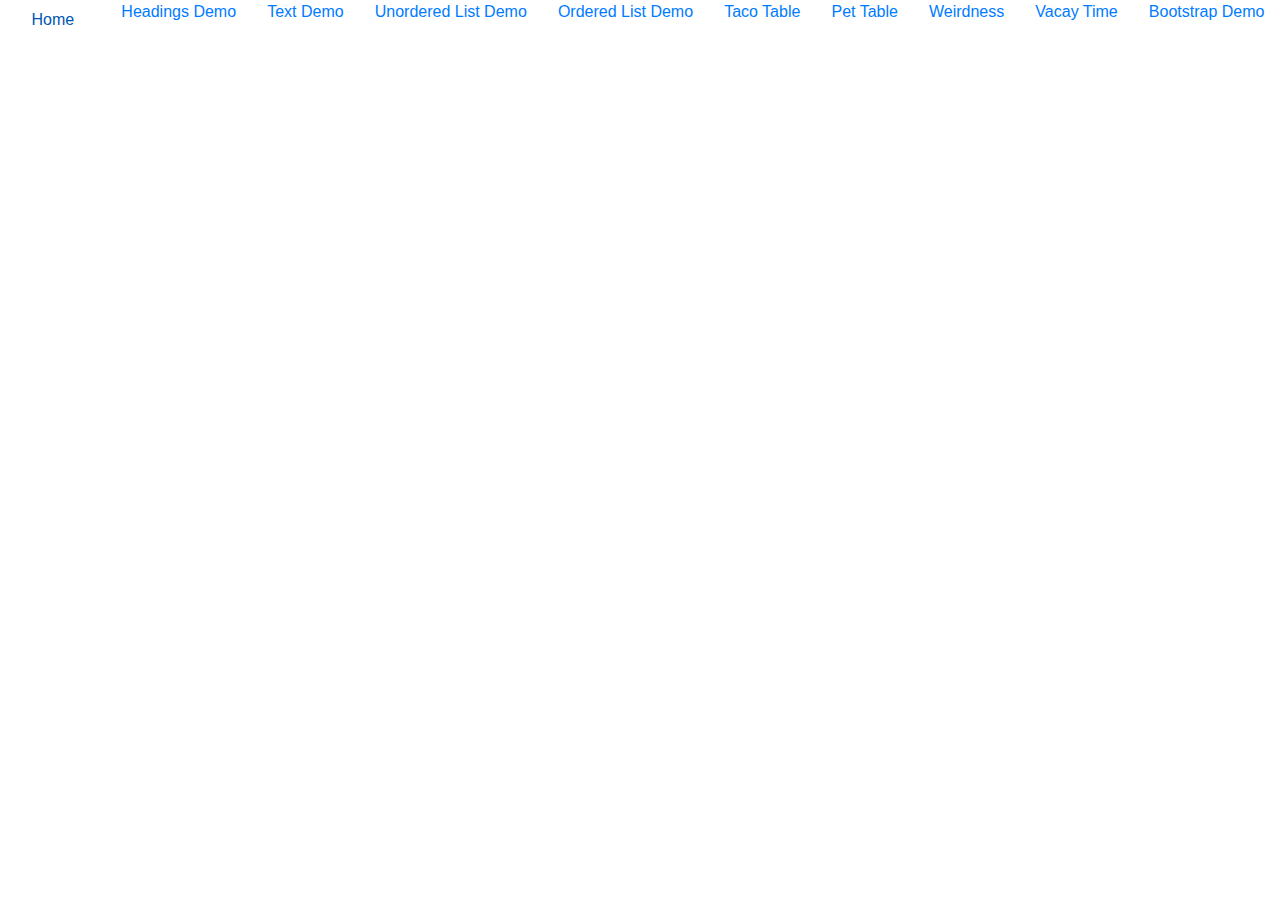
<file: index.html>
<html>
  <head>
    <title>
      My Home Page
    </title>
    <link rel="stylesheet"         
    href="https://stackpath.bootstrapcdn.com/bootstrap/4.3.1/css/bootstrap.min.css"         
    integrity="sha384-ggOyR0iXCbMQv3Xipma34MD+dH/1fQ784/j6cY/iJTQUOhcWr7x9JvoRxT2MZw1T" 
    crossorigin="anonymous">
  </head>
  
  <body>
    
    <ul class="nav nav-pill nav-fill">

      <li class="nav-item"><a class="nav-link active" aria-current="page" href="index.html">Home</a></li>
      <li class="nav-item"><a href="Headings.html">Headings Demo</a></li>
      <li class="nav-item"><a href="textdemo.html">Text Demo</a></li>
      <li class="nav-item"><a href="unorderedlist.html">Unordered List Demo</a></li>
      <li class="nav-item"><a href="orderlist.html">Ordered List Demo</a></li>
      <li class="nav-item"><a href="table.html">Taco Table</a></li>
      <li class="nav-item"><a href="tabletwo.html">Pet Table</a></li>
      <li class="nav-item"><a href="CSS.html">Weirdness</a></li>
      <li class="nav-item"><a href="travel.html">Vacay Time</a></li></li>
      <li class="nav-item"><a href="bootstrap.html">Bootstrap Demo</a></li></li>

    </ul>


    <script src="https://code.jquery.com/jquery-3.3.1.slim.min.js" 
    integrity="sha384-q8i/X+965DzO0rT7abK41JStQIAqVgRVzpbzo5smXKp4YfRvH+8abtTE1Pi6jizo" 
    crossorigin="anonymous"></script>        
    <script src="https://cdnjs.cloudflare.com/ajax/libs/popper.js/1.14.7/umd/popper.min.js" 
    integrity="sha384-UO2eT0CpHqdSJQ6hJty5KVphtPhzWj9WO1clHTMGa3JDZwrnQq4sF86dIHNDz0W1" 
    crossorigin="anonymous"></script>        
    <script src="https://stackpath.bootstrapcdn.com/bootstrap/4.3.1/js/bootstrap.min.js" 
    integrity="sha384-JjSmVgyd0p3pXB1rRibZUAYoIIy6OrQ6VrjIEaFf/nJGzIxFDsf4x0xIM+B07jRM" 
    crossorigin="anonymous"></script>
  </body>
</html>
</file>
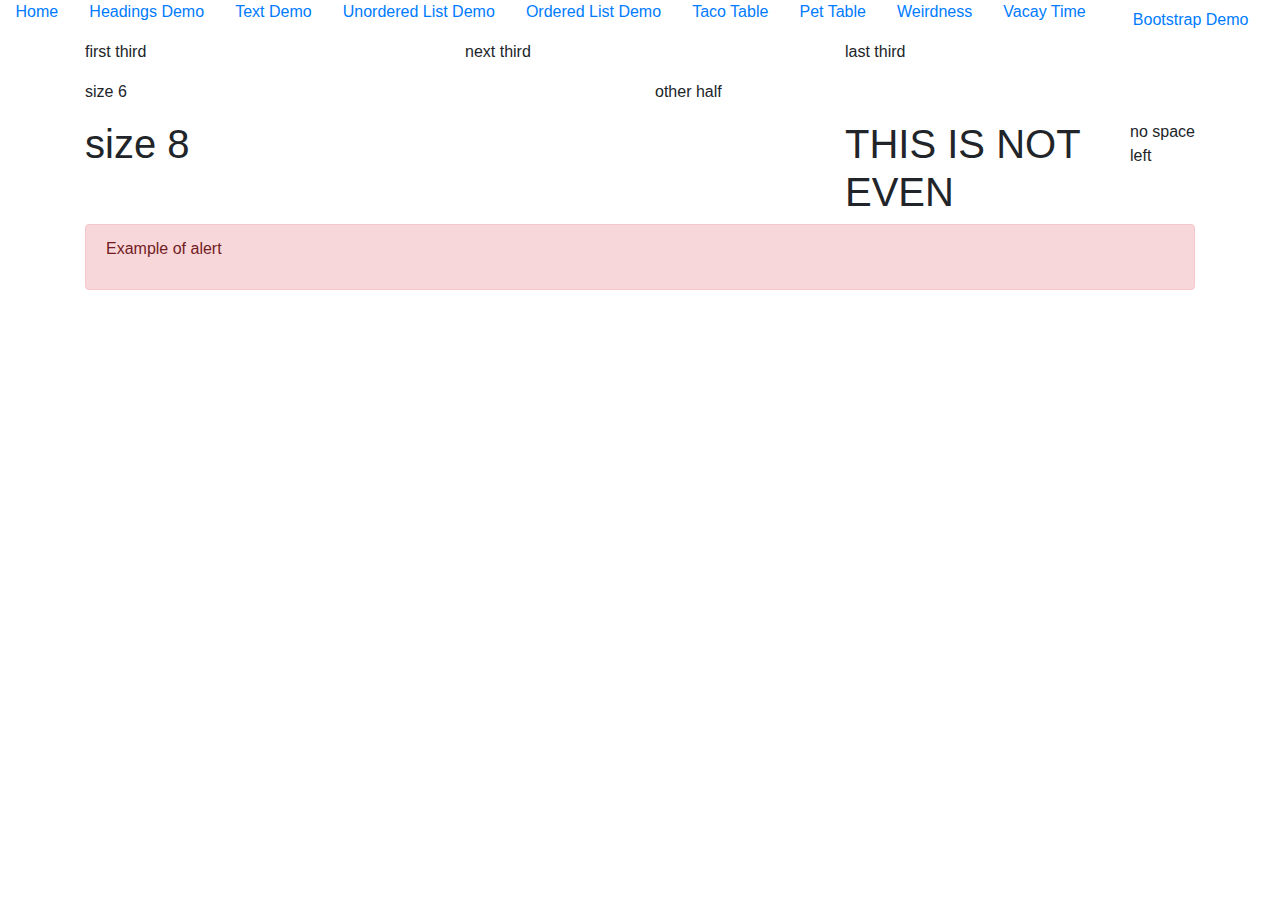
<file: bootstrap.html>
<html>
  <head>
    <title>
      Bootstrap Demo
    </title>
      
    <link rel="stylesheet"         
    href="https://stackpath.bootstrapcdn.com/bootstrap/4.3.1/css/bootstrap.min.css"         
    integrity="sha384-ggOyR0iXCbMQv3Xipma34MD+dH/1fQ784/j6cY/iJTQUOhcWr7x9JvoRxT2MZw1T" 
    crossorigin="anonymous">
    </head>
  <body>
    
      <ul class="nav nav-pill nav-fill">

        <li class="nav-item"><a href="index.html">Home</a></li>
        <li class="nav-item"><a href="Headings.html">Headings Demo</a></li>
        <li class="nav-item"><a href="textdemo.html">Text Demo</a></li>
        <li class="nav-item"><a href="unorderedlist.html">Unordered List Demo</a></li>
        <li class="nav-item"><a href="orderlist.html">Ordered List Demo</a></li>
        <li class="nav-item"><a href="table.html">Taco Table</a></li>
        <li class="nav-item"><a href="tabletwo.html">Pet Table</a></li>
        <li class="nav-item"><a href="CSS.html">Weirdness</a></li>
        <li class="nav-item"><a href="travel.html">Vacay Time</a></li></li>
        <li class="nav-item"><a class="nav-link active" aria-current="page" href="bootstrap.html">Bootstrap Demo</a></li></li>

      </ul>
    

    <div class="container">

        <div class="row">
            <!---Max 12 columns for use-->
            <div class="col-md-4">
                <!--4 takes up 1/3-->
                <p>first third</p>
            </div>
            <div class="col-md-4">
                <p>next third</p>
            </div>
            <div class="col-md-4">
                <p>last third</p>
            </div>
        </div>


        <div class="row">
            <!---Max 12 columns for use-->
            <div class="col-md-6">
                <!--6 takes up 1/2-->
                <p>size 6</p>
            </div>
            <div class="col-md-6">
                <p>other half</p>
            </div>
        </div>

        <div class="row">
            <!---Max 12 columns for use-->

            <div class="col-md-8">
                <!--8 takes up 2/3-->
                <h1>size 8</h1>
            </div>
            <div class="col-md-3">
                <h1>THIS IS NOT EVEN</h1>
            </div>
            <div class="col-md-1">
                <p>no space left</p>
            </div>

        </div>
        
        <div class="row">
            <!---Max 12 columns for use-->

            <div class="col-md-12">
                <div class="alert alert-danger" role="alert">
                    <p>Example of alert</p>
                </div>
            </div>

        </div>   

    </div>
    <script src="https://code.jquery.com/jquery-3.3.1.slim.min.js" 
    integrity="sha384-q8i/X+965DzO0rT7abK41JStQIAqVgRVzpbzo5smXKp4YfRvH+8abtTE1Pi6jizo" 
    crossorigin="anonymous"></script>        
    <script src="https://cdnjs.cloudflare.com/ajax/libs/popper.js/1.14.7/umd/popper.min.js" 
    integrity="sha384-UO2eT0CpHqdSJQ6hJty5KVphtPhzWj9WO1clHTMGa3JDZwrnQq4sF86dIHNDz0W1" 
    crossorigin="anonymous"></script>        
    <script src="https://stackpath.bootstrapcdn.com/bootstrap/4.3.1/js/bootstrap.min.js" 
    integrity="sha384-JjSmVgyd0p3pXB1rRibZUAYoIIy6OrQ6VrjIEaFf/nJGzIxFDsf4x0xIM+B07jRM" 
    crossorigin="anonymous"></script>

    </body>
</html>
</file>
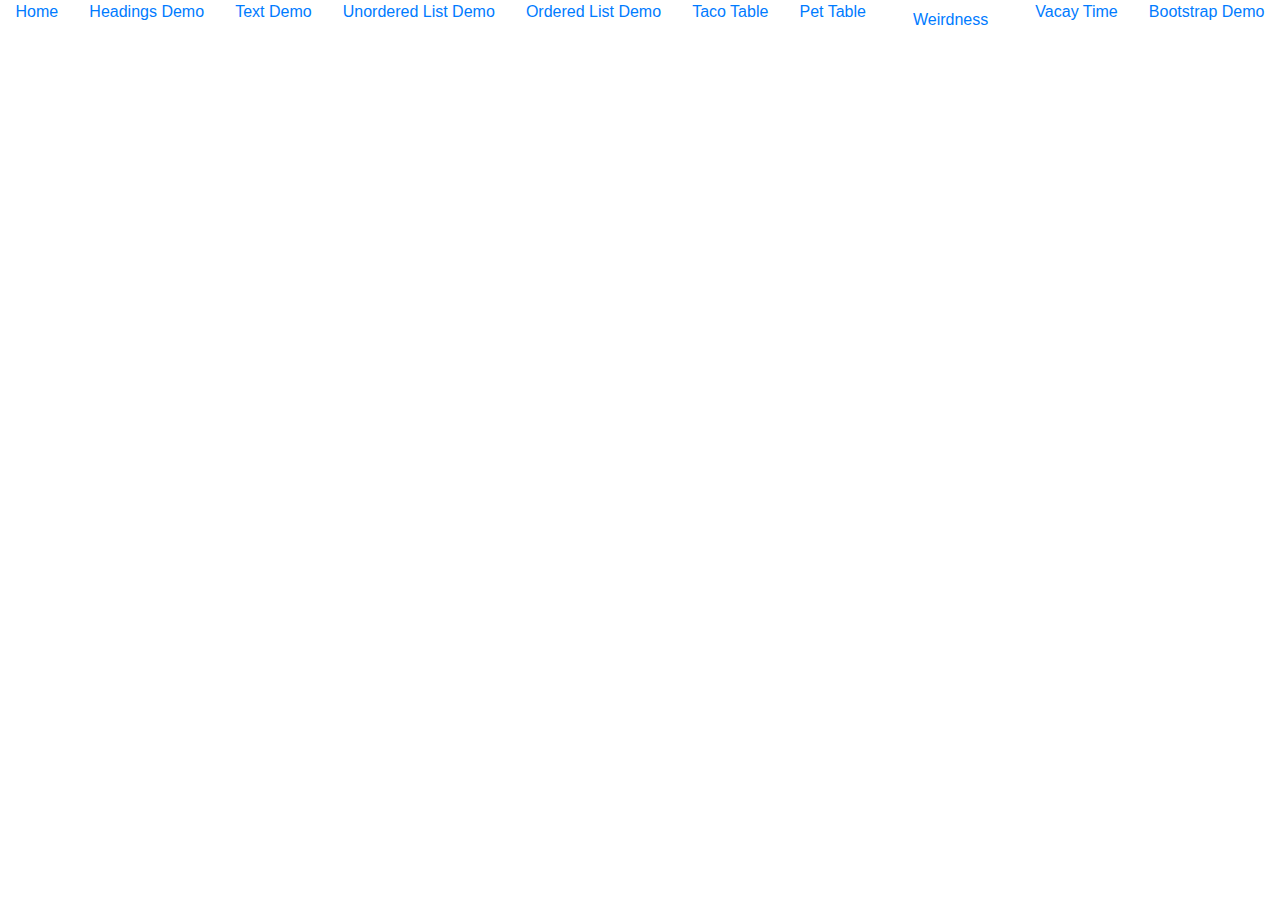
<file: colors.html>
<html>
  <head>
    <title>
      weirdness
    </title>
    <link rel="stylesheet"         
    href="https://stackpath.bootstrapcdn.com/bootstrap/4.3.1/css/bootstrap.min.css"         
    integrity="sha384-ggOyR0iXCbMQv3Xipma34MD+dH/1fQ784/j6cY/iJTQUOhcWr7x9JvoRxT2MZw1T" 
    crossorigin="anonymous">
  </head>
  
  <body>
    
    <ul class="nav nav-pill nav-fill">

      <li class="nav-item"><a href="index.html">Home</a></li>
      <li class="nav-item"><a href="Headings.html">Headings Demo</a></li>
      <li class="nav-item"><a href="textdemo.html">Text Demo</a></li>
      <li class="nav-item"><a href="unorderedlist.html">Unordered List Demo</a></li>
      <li class="nav-item"><a href="orderlist.html">Ordered List Demo</a></li>
      <li class="nav-item"><a href="table.html">Taco Table</a></li>
      <li class="nav-item"><a href="tabletwo.html">Pet Table</a></li>
      <li class="nav-item"><a class="nav-link active" aria-current="page" href="CSS.html">Weirdness</a></li>
      <li class="nav-item"><a href="travel.html">Vacay Time</a></li></li>
      <li class="nav-item"><a href="bootstrap.html">Bootstrap Demo</a></li></li>

    </ul>

    <h1> </h1>
  
    <script src="https://code.jquery.com/jquery-3.3.1.slim.min.js" 
    integrity="sha384-q8i/X+965DzO0rT7abK41JStQIAqVgRVzpbzo5smXKp4YfRvH+8abtTE1Pi6jizo" 
    crossorigin="anonymous"></script>        
    <script src="https://cdnjs.cloudflare.com/ajax/libs/popper.js/1.14.7/umd/popper.min.js" 
    integrity="sha384-UO2eT0CpHqdSJQ6hJty5KVphtPhzWj9WO1clHTMGa3JDZwrnQq4sF86dIHNDz0W1" 
    crossorigin="anonymous"></script>        
    <script src="https://stackpath.bootstrapcdn.com/bootstrap/4.3.1/js/bootstrap.min.js" 
    integrity="sha384-JjSmVgyd0p3pXB1rRibZUAYoIIy6OrQ6VrjIEaFf/nJGzIxFDsf4x0xIM+B07jRM" 
    crossorigin="anonymous"></script>
  </body>
</html>
</file>
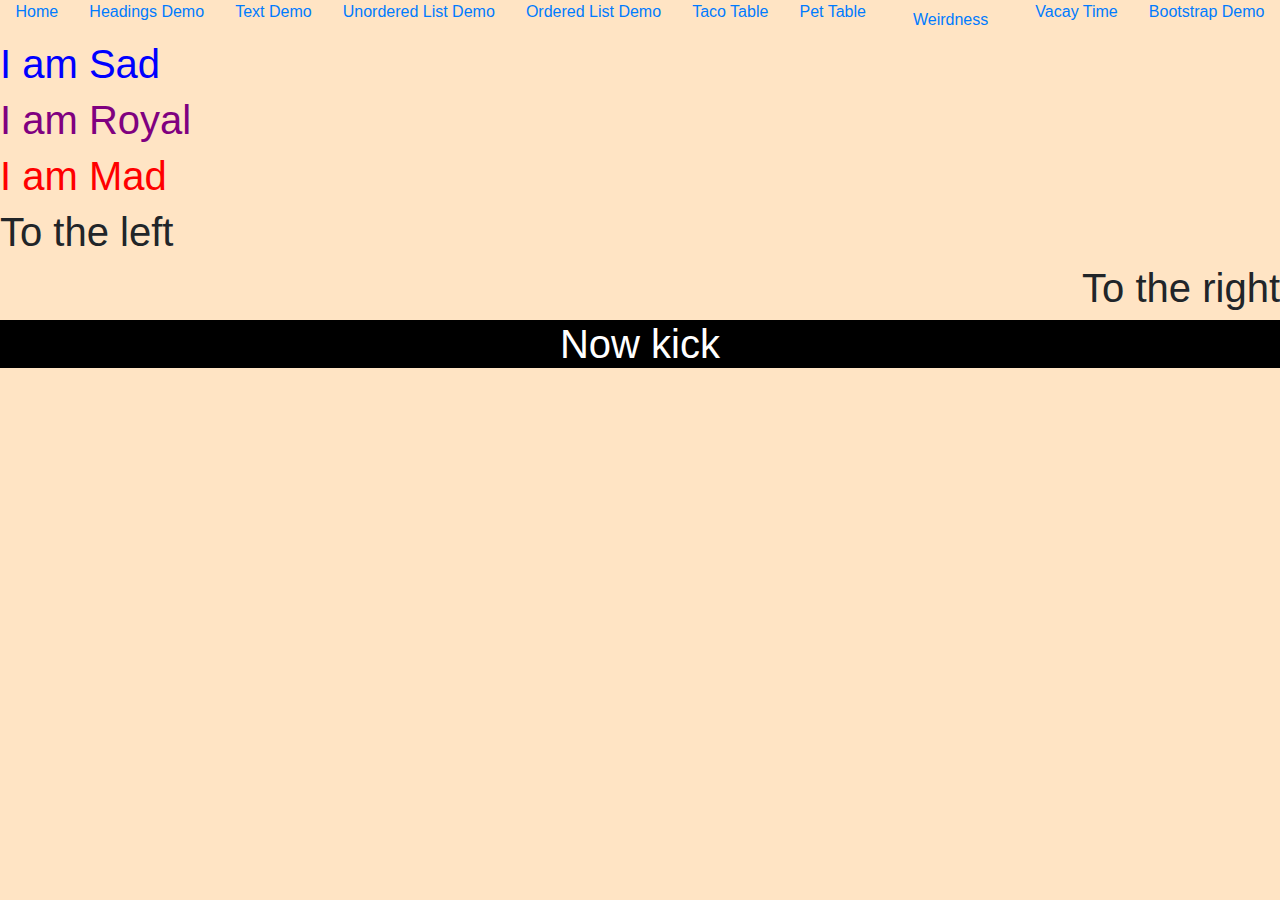
<file: CSS.html>
<html>
  <head>
    <title>
      CSS
    </title>
    <link rel="stylesheet"         
    href="https://stackpath.bootstrapcdn.com/bootstrap/4.3.1/css/bootstrap.min.css"         
    integrity="sha384-ggOyR0iXCbMQv3Xipma34MD+dH/1fQ784/j6cY/iJTQUOhcWr7x9JvoRxT2MZw1T" 
    crossorigin="anonymous">
    <link rel="stylesheet" type="text/css" href="style.css">

<!--    <style>
        h1{
            font-size: 40px;
        }
    </style>
--->
    </head>
 
  <body>
    
    <ul class="nav nav-pill nav-fill">

      <li class="nav-item"><a href="index.html">Home</a></li>
      <li class="nav-item"><a href="Headings.html">Headings Demo</a></li>
      <li class="nav-item"><a href="textdemo.html">Text Demo</a></li>
      <li class="nav-item"><a href="unorderedlist.html">Unordered List Demo</a></li>
      <li class="nav-item"><a href="orderlist.html">Ordered List Demo</a></li>
      <li class="nav-item"><a href="table.html">Taco Table</a></li>
      <li class="nav-item"><a href="tabletwo.html">Pet Table</a></li>
      <li class="nav-item"><a class="nav-link active" aria-current="page" href="CSS.html">Weirdness</a></li>
      <li class="nav-item"><a href="travel.html">Vacay Time</a></li></li>
      <li class="nav-item"><a href="bootstrap.html">Bootstrap Demo</a></li></li>

    </ul>

    <h1 class = "blue">I am Sad</h1>
    <h1 id = "purple">I am Royal</h1>
    <h1 class = "red">I am Mad</h1>
    <h1 class = "alignleft">To the left</h1>
    <h1 class = 'alignright'>To the right</h1>
    <h1 class = 'aligncenter black white'>Now kick</h1>
  
    <script src="https://code.jquery.com/jquery-3.3.1.slim.min.js" 
    integrity="sha384-q8i/X+965DzO0rT7abK41JStQIAqVgRVzpbzo5smXKp4YfRvH+8abtTE1Pi6jizo" 
    crossorigin="anonymous"></script>        
    <script src="https://cdnjs.cloudflare.com/ajax/libs/popper.js/1.14.7/umd/popper.min.js" 
    integrity="sha384-UO2eT0CpHqdSJQ6hJty5KVphtPhzWj9WO1clHTMGa3JDZwrnQq4sF86dIHNDz0W1" 
    crossorigin="anonymous"></script>        
    <script src="https://stackpath.bootstrapcdn.com/bootstrap/4.3.1/js/bootstrap.min.js" 
    integrity="sha384-JjSmVgyd0p3pXB1rRibZUAYoIIy6OrQ6VrjIEaFf/nJGzIxFDsf4x0xIM+B07jRM" 
    crossorigin="anonymous"></script>  
  </body>
</html>
</file>
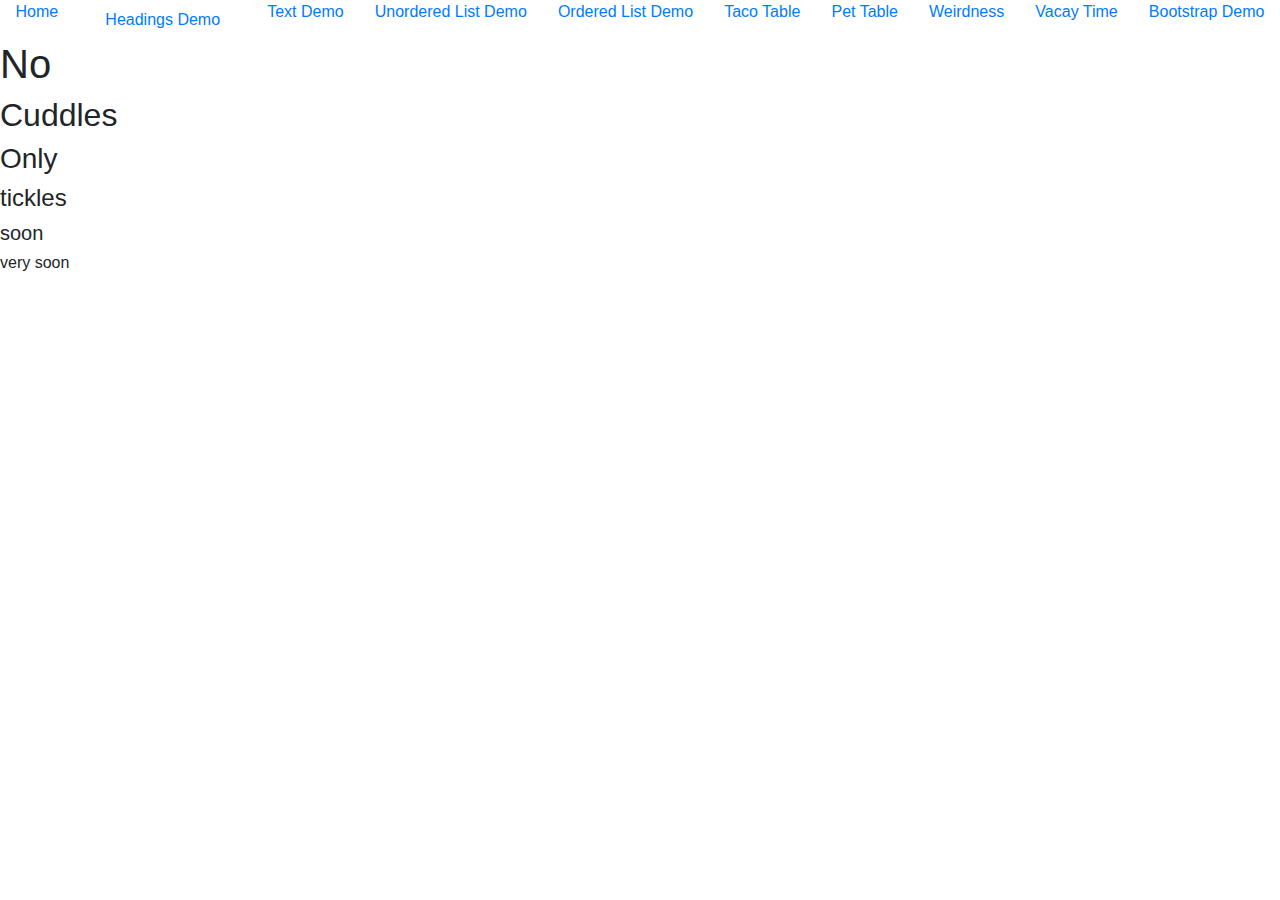
<file: Headings.html>
<!--
    sup
-->

<html>
<head>
    <title>
      Headings Demo
    </title>
    <link rel="stylesheet"         
    href="https://stackpath.bootstrapcdn.com/bootstrap/4.3.1/css/bootstrap.min.css"         
    integrity="sha384-ggOyR0iXCbMQv3Xipma34MD+dH/1fQ784/j6cY/iJTQUOhcWr7x9JvoRxT2MZw1T" 
    crossorigin="anonymous">
  </head>
  
  <body>
    
    <ul class="nav nav-pill nav-fill">

      <li class="nav-item"><a href="index.html">Home</a></li>
      <li class="nav-item"><a class="nav-link active" aria-current="page" href="Headings.html">Headings Demo</a></li>
      <li class="nav-item"><a href="textdemo.html">Text Demo</a></li>
      <li class="nav-item"><a href="unorderedlist.html">Unordered List Demo</a></li>
      <li class="nav-item"><a href="orderlist.html">Ordered List Demo</a></li>
      <li class="nav-item"><a href="table.html">Taco Table</a></li>
      <li class="nav-item"><a href="tabletwo.html">Pet Table</a></li>
      <li class="nav-item"><a href="CSS.html">Weirdness</a></li>
      <li class="nav-item"><a href="travel.html">Vacay Time</a></li></li>
      <li class="nav-item"><a href="bootstrap.html">Bootstrap Demo</a></li></li>

    </ul>
    
    <h1>No<h1>
    <h2>Cuddles<h2>
    <h3>Only<h3>
    <h4>tickles<h4>  
    <h5>soon<h5>
    <h6>very soon<h6>  
      <script src="https://code.jquery.com/jquery-3.3.1.slim.min.js" 
      integrity="sha384-q8i/X+965DzO0rT7abK41JStQIAqVgRVzpbzo5smXKp4YfRvH+8abtTE1Pi6jizo" 
      crossorigin="anonymous"></script>        
      <script src="https://cdnjs.cloudflare.com/ajax/libs/popper.js/1.14.7/umd/popper.min.js" 
      integrity="sha384-UO2eT0CpHqdSJQ6hJty5KVphtPhzWj9WO1clHTMGa3JDZwrnQq4sF86dIHNDz0W1" 
      crossorigin="anonymous"></script>        
      <script src="https://stackpath.bootstrapcdn.com/bootstrap/4.3.1/js/bootstrap.min.js" 
      integrity="sha384-JjSmVgyd0p3pXB1rRibZUAYoIIy6OrQ6VrjIEaFf/nJGzIxFDsf4x0xIM+B07jRM" 
      crossorigin="anonymous"></script>
    </body>
</html>
</file>
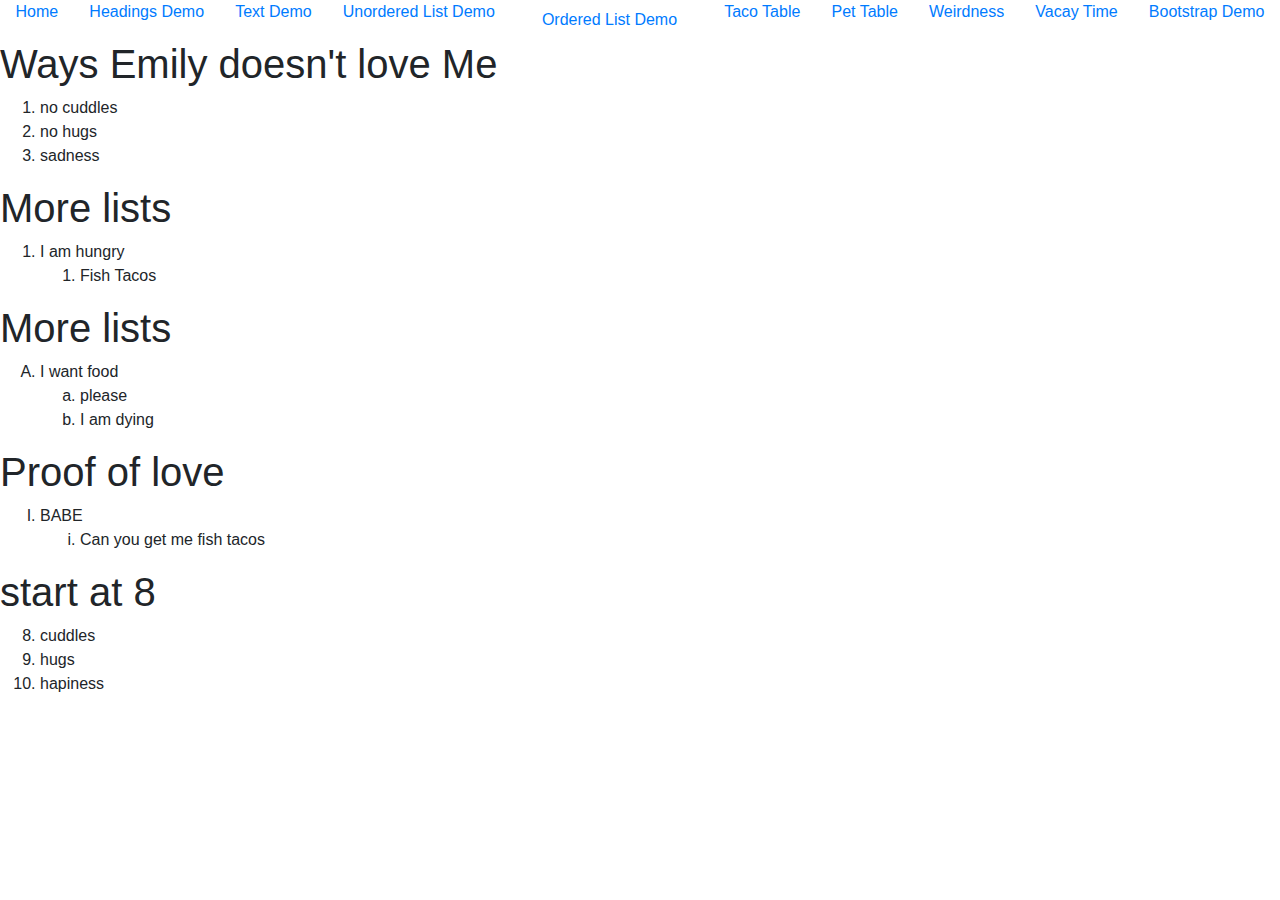
<file: orderlist.html>
<html>
  <head>
    <title>
      Order list
    </title>
    <link rel="stylesheet"         
    href="https://stackpath.bootstrapcdn.com/bootstrap/4.3.1/css/bootstrap.min.css"         
    integrity="sha384-ggOyR0iXCbMQv3Xipma34MD+dH/1fQ784/j6cY/iJTQUOhcWr7x9JvoRxT2MZw1T" 
    crossorigin="anonymous">
  </head>
  
  <body>
    
    <ul class="nav nav-pill nav-fill">

      <li class="nav-item"><a href="index.html">Home</a></li>
      <li class="nav-item"><a href="Headings.html">Headings Demo</a></li>
      <li class="nav-item"><a href="textdemo.html">Text Demo</a></li>
      <li class="nav-item"><a href="unorderedlist.html">Unordered List Demo</a></li>
      <li class="nav-item"><a class="nav-link active" aria-current="page" href="orderlist.html">Ordered List Demo</a></li>
      <li class="nav-item"><a href="table.html">Taco Table</a></li>
      <li class="nav-item"><a href="tabletwo.html">Pet Table</a></li>
      <li class="nav-item"><a href="CSS.html">Weirdness</a></li>
      <li class="nav-item"><a href="travel.html">Vacay Time</a></li></li>
      <li class="nav-item"><a href="bootstrap.html">Bootstrap Demo</a></li></li>

    </ul>
    
    <h1>Ways Emily doesn't love Me</h1>
    <ol>
        <li>no cuddles</li>
        <li>no hugs</li>
        <li>sadness</li>
    </ol>
    <h1>More lists</h1>
    <ol>
        <li>I am hungry</li>
            <ol>
                <li>Fish Tacos</li>
            </ol>
    </ol>
    <h1>More lists</h1>
    <ol type="A">
        <li>I want food</li>
            <ol type="a">
                <li>please</li>
                <li>I am dying</li>
            </ol>
    </ol>
    <h1>Proof of love</h1>
    <ol type="I">
        <li>BABE</li>
            <ol type="i">
                <li>Can you get me fish tacos</li>
            </ol>
    </ol>
    <h1>start at 8</h1>
    <ol type="1" start="8">
        <li>cuddles</li>
        <li>hugs</li>
        <li>hapiness</li>
    </ol>
    <script src="https://code.jquery.com/jquery-3.3.1.slim.min.js" 
    integrity="sha384-q8i/X+965DzO0rT7abK41JStQIAqVgRVzpbzo5smXKp4YfRvH+8abtTE1Pi6jizo" 
    crossorigin="anonymous"></script>        
    <script src="https://cdnjs.cloudflare.com/ajax/libs/popper.js/1.14.7/umd/popper.min.js" 
    integrity="sha384-UO2eT0CpHqdSJQ6hJty5KVphtPhzWj9WO1clHTMGa3JDZwrnQq4sF86dIHNDz0W1" 
    crossorigin="anonymous"></script>        
    <script src="https://stackpath.bootstrapcdn.com/bootstrap/4.3.1/js/bootstrap.min.js" 
    integrity="sha384-JjSmVgyd0p3pXB1rRibZUAYoIIy6OrQ6VrjIEaFf/nJGzIxFDsf4x0xIM+B07jRM" 
    crossorigin="anonymous"></script>
  </body>
</html>
</file>
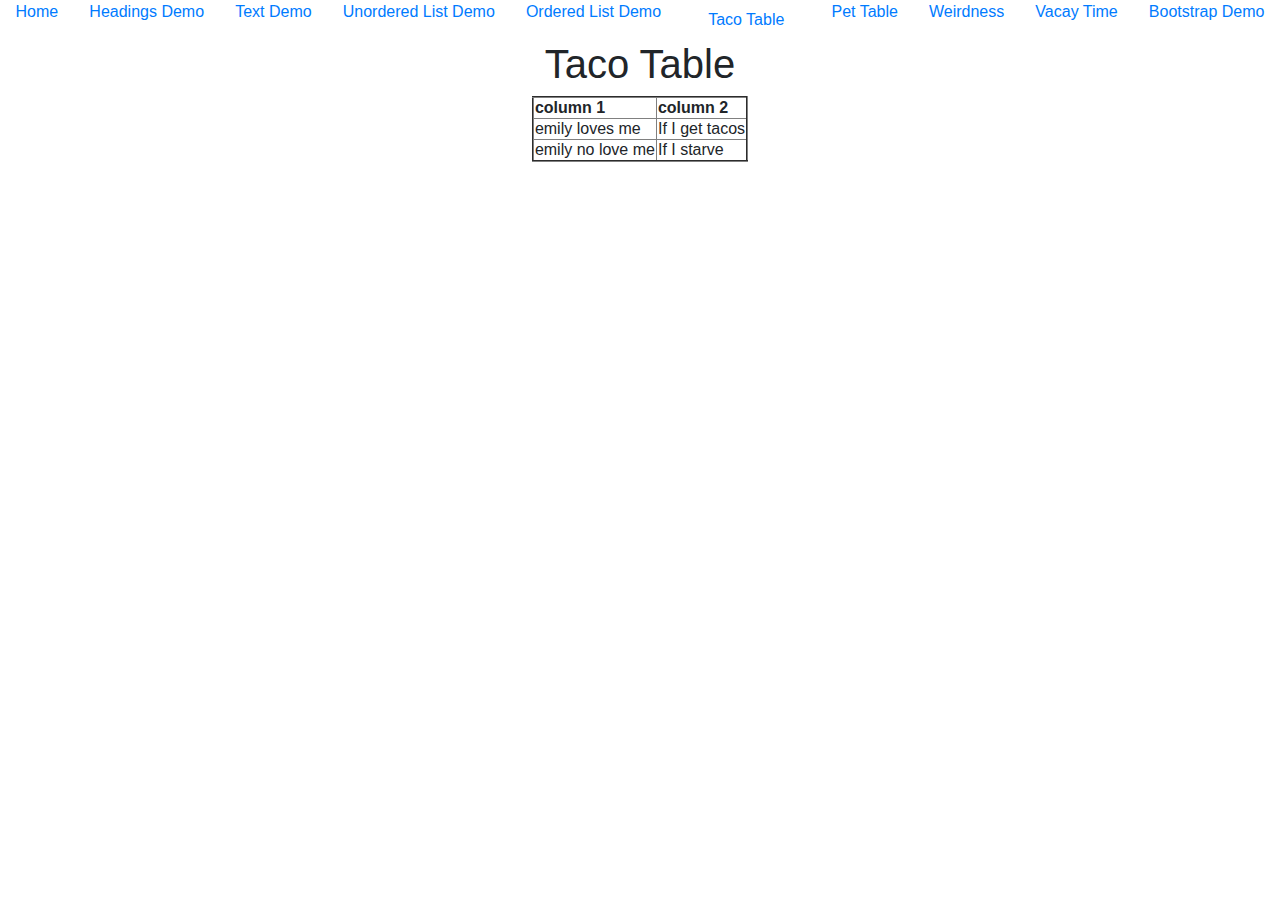
<file: table.html>
<html>
  <head>
    <title>
      Taco Table
    </title>
    <link rel="stylesheet"         
    href="https://stackpath.bootstrapcdn.com/bootstrap/4.3.1/css/bootstrap.min.css"         
    integrity="sha384-ggOyR0iXCbMQv3Xipma34MD+dH/1fQ784/j6cY/iJTQUOhcWr7x9JvoRxT2MZw1T" 
    crossorigin="anonymous">
  </head>
  
  <body>
    
    <ul class="nav nav-pill nav-fill">

      <li class="nav-item"><a href="index.html">Home</a></li>
      <li class="nav-item"><a href="Headings.html">Headings Demo</a></li>
      <li class="nav-item"><a href="textdemo.html">Text Demo</a></li>
      <li class="nav-item"><a href="unorderedlist.html">Unordered List Demo</a></li>
      <li class="nav-item"><a href="orderlist.html">Ordered List Demo</a></li>
      <li class="nav-item"><a class="nav-link active" aria-current="page" href="table.html">Taco Table</a></li>
      <li class="nav-item"><a href="tabletwo.html">Pet Table</a></li>
      <li class="nav-item"><a href="CSS.html">Weirdness</a></li>
      <li class="nav-item"><a href="travel.html">Vacay Time</a></li></li>
      <li class="nav-item"><a href="bootstrap.html">Bootstrap Demo</a></li></li>

    </ul>
    
    <center>
        <h1>Taco Table</h1>
        <table border="2">
            <tr>
                <th>column 1</th>
                <th>column 2</th>
            </tr>
            <tr>
                <td>emily loves me</td>
                <td>If I get tacos</td>
            </tr>
            <tr>
                <td>emily no love me</td>
                <td>If I starve</td>
            </tr>
        </table>
    </center>
    <script src="https://code.jquery.com/jquery-3.3.1.slim.min.js" 
    integrity="sha384-q8i/X+965DzO0rT7abK41JStQIAqVgRVzpbzo5smXKp4YfRvH+8abtTE1Pi6jizo" 
    crossorigin="anonymous"></script>        
    <script src="https://cdnjs.cloudflare.com/ajax/libs/popper.js/1.14.7/umd/popper.min.js" 
    integrity="sha384-UO2eT0CpHqdSJQ6hJty5KVphtPhzWj9WO1clHTMGa3JDZwrnQq4sF86dIHNDz0W1" 
    crossorigin="anonymous"></script>        
    <script src="https://stackpath.bootstrapcdn.com/bootstrap/4.3.1/js/bootstrap.min.js" 
    integrity="sha384-JjSmVgyd0p3pXB1rRibZUAYoIIy6OrQ6VrjIEaFf/nJGzIxFDsf4x0xIM+B07jRM" 
    crossorigin="anonymous"></script>
  </body>
</html>
</file>
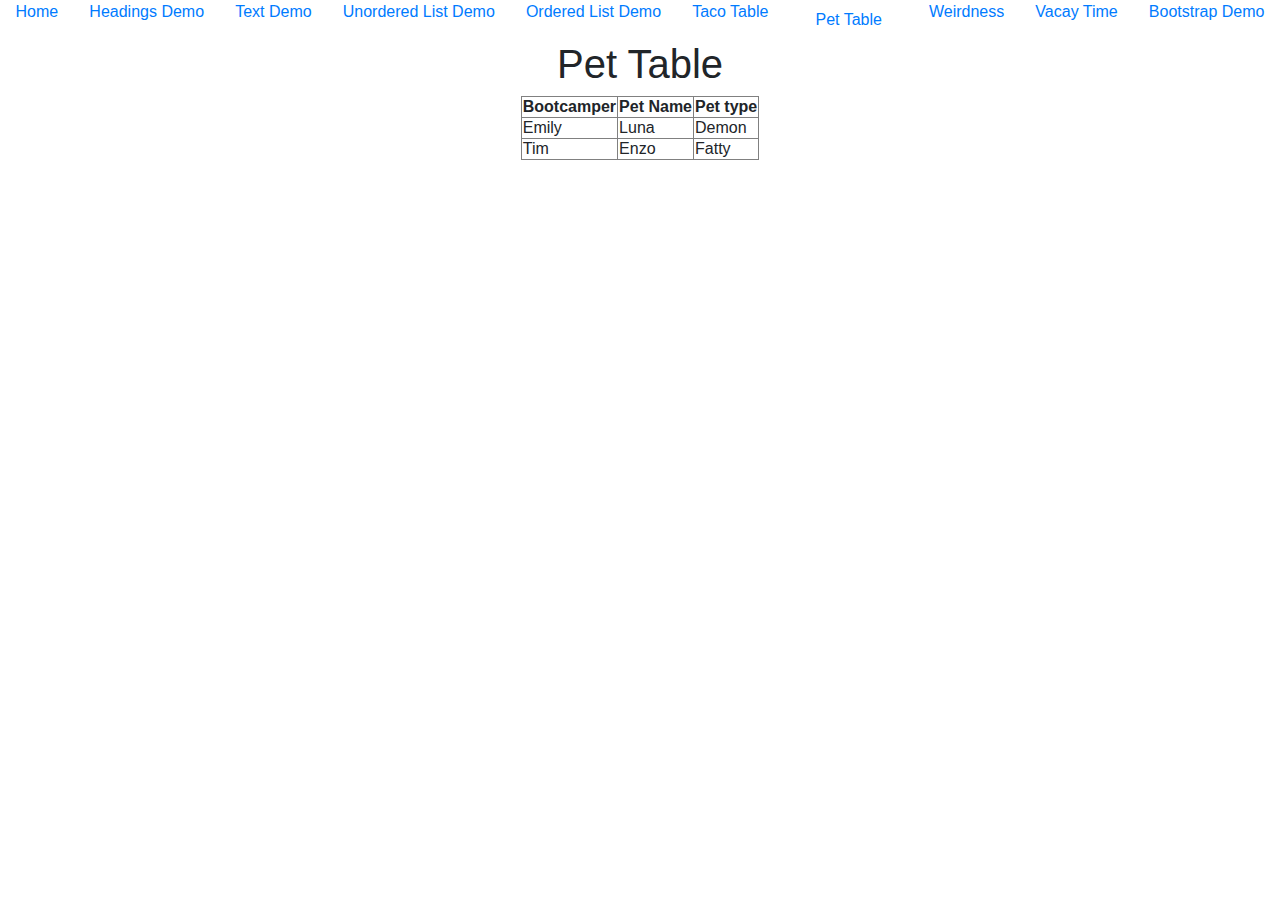
<file: tabletwo.html>
<html>
  <head>
    <title>
      Pet Table
    </title>
    <link rel="stylesheet"         
    href="https://stackpath.bootstrapcdn.com/bootstrap/4.3.1/css/bootstrap.min.css"         
    integrity="sha384-ggOyR0iXCbMQv3Xipma34MD+dH/1fQ784/j6cY/iJTQUOhcWr7x9JvoRxT2MZw1T" 
    crossorigin="anonymous">
  </head>
  
  <body>
   
    <ul class="nav nav-pill nav-fill">

      <li class="nav-item"><a href="index.html">Home</a></li>
      <li class="nav-item"><a href="Headings.html">Headings Demo</a></li>
      <li class="nav-item"><a href="textdemo.html">Text Demo</a></li>
      <li class="nav-item"><a href="unorderedlist.html">Unordered List Demo</a></li>
      <li class="nav-item"><a href="orderlist.html">Ordered List Demo</a></li>
      <li class="nav-item"><a href="table.html">Taco Table</a></li>
      <li class="nav-item"><a class="nav-link active" aria-current="page" href="tabletwo.html">Pet Table</a></li>
      <li class="nav-item"><a href="CSS.html">Weirdness</a></li>
      <li class="nav-item"><a href="travel.html">Vacay Time</a></li></li>
      <li class="nav-item"><a href="bootstrap.html">Bootstrap Demo</a></li></li>

    </ul>
    
    <center>
        <h1>Pet Table</h1>
        <table border="1">
            <tr>
                <th>Bootcamper</th>
                <th>Pet Name</th>
                <th>Pet type</th>
            </tr>
            <tr>
                <td>Emily</td>
                <td>Luna</td>
                <td>Demon</td>
            </tr>
            <tr>
                <td>Tim</td>
                <td>Enzo</td>
                <td>Fatty</td>
            </tr>
        </table>
    </center>
    <script src="https://code.jquery.com/jquery-3.3.1.slim.min.js" 
    integrity="sha384-q8i/X+965DzO0rT7abK41JStQIAqVgRVzpbzo5smXKp4YfRvH+8abtTE1Pi6jizo" 
    crossorigin="anonymous"></script>        
    <script src="https://cdnjs.cloudflare.com/ajax/libs/popper.js/1.14.7/umd/popper.min.js" 
    integrity="sha384-UO2eT0CpHqdSJQ6hJty5KVphtPhzWj9WO1clHTMGa3JDZwrnQq4sF86dIHNDz0W1" 
    crossorigin="anonymous"></script>        
    <script src="https://stackpath.bootstrapcdn.com/bootstrap/4.3.1/js/bootstrap.min.js" 
    integrity="sha384-JjSmVgyd0p3pXB1rRibZUAYoIIy6OrQ6VrjIEaFf/nJGzIxFDsf4x0xIM+B07jRM" 
    crossorigin="anonymous"></script>
  </body>
</html>
</file>
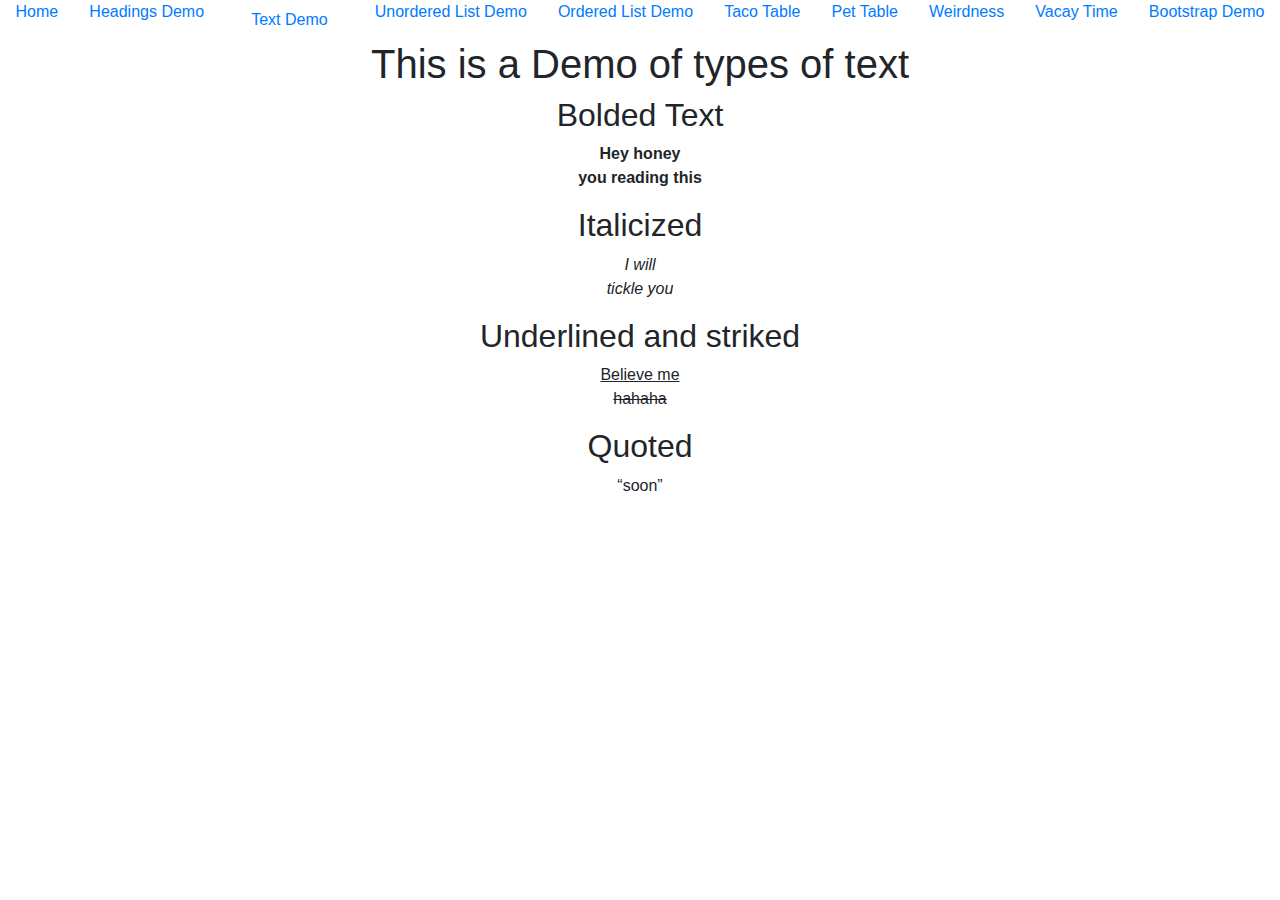
<file: textdemo.html>
<html>
  <head>
    <title>
      My Home Page
    </title>
    <link rel="stylesheet"         
    href="https://stackpath.bootstrapcdn.com/bootstrap/4.3.1/css/bootstrap.min.css"         
    integrity="sha384-ggOyR0iXCbMQv3Xipma34MD+dH/1fQ784/j6cY/iJTQUOhcWr7x9JvoRxT2MZw1T" 
    crossorigin="anonymous">
  </head>
  
  <body>
    
    <ul class="nav nav-pill nav-fill">

      <li class="nav-item"><a href="index.html">Home</a></li>
      <li class="nav-item"><a href="Headings.html">Headings Demo</a></li>
      <li class="nav-item"><a class="nav-link active" aria-current="page" href="textdemo.html">Text Demo</a></li>
      <li class="nav-item"><a href="unorderedlist.html">Unordered List Demo</a></li>
      <li class="nav-item"><a href="orderlist.html">Ordered List Demo</a></li>
      <li class="nav-item"><a href="table.html">Taco Table</a></li>
      <li class="nav-item"><a href="tabletwo.html">Pet Table</a></li>
      <li class="nav-item"><a href="CSS.html">Weirdness</a></li>
      <li class="nav-item"><a href="travel.html">Vacay Time</a></li></li>
      <li class="nav-item"><a href="bootstrap.html">Bootstrap Demo</a></li></li>

    </ul>
    
    <center>
        <h1>This is a Demo of types of text<h1>
        <h2>Bolded Text</h2>
        <p>
            <b>Hey honey</b> <br>
            <strong>you reading this</strong>
        </p>
        <h2>Italicized</h2>
        <p>
            <i>I will</i> <br>
            <em>tickle you</em>
        </p>
        <h2>Underlined and striked</h2>
        <p>
            <u>Believe me</u> <br>
            <del>hahaha</del>
        </p>
        <h2>Quoted</h2>
        <p>
            <q>soon</q>
        </p> 
    </center>
    <script src="https://code.jquery.com/jquery-3.3.1.slim.min.js" 
    integrity="sha384-q8i/X+965DzO0rT7abK41JStQIAqVgRVzpbzo5smXKp4YfRvH+8abtTE1Pi6jizo" 
    crossorigin="anonymous"></script>        
    <script src="https://cdnjs.cloudflare.com/ajax/libs/popper.js/1.14.7/umd/popper.min.js" 
    integrity="sha384-UO2eT0CpHqdSJQ6hJty5KVphtPhzWj9WO1clHTMGa3JDZwrnQq4sF86dIHNDz0W1" 
    crossorigin="anonymous"></script>        
    <script src="https://stackpath.bootstrapcdn.com/bootstrap/4.3.1/js/bootstrap.min.js" 
    integrity="sha384-JjSmVgyd0p3pXB1rRibZUAYoIIy6OrQ6VrjIEaFf/nJGzIxFDsf4x0xIM+B07jRM" 
    crossorigin="anonymous"></script>
  </body>
</html>
</file>
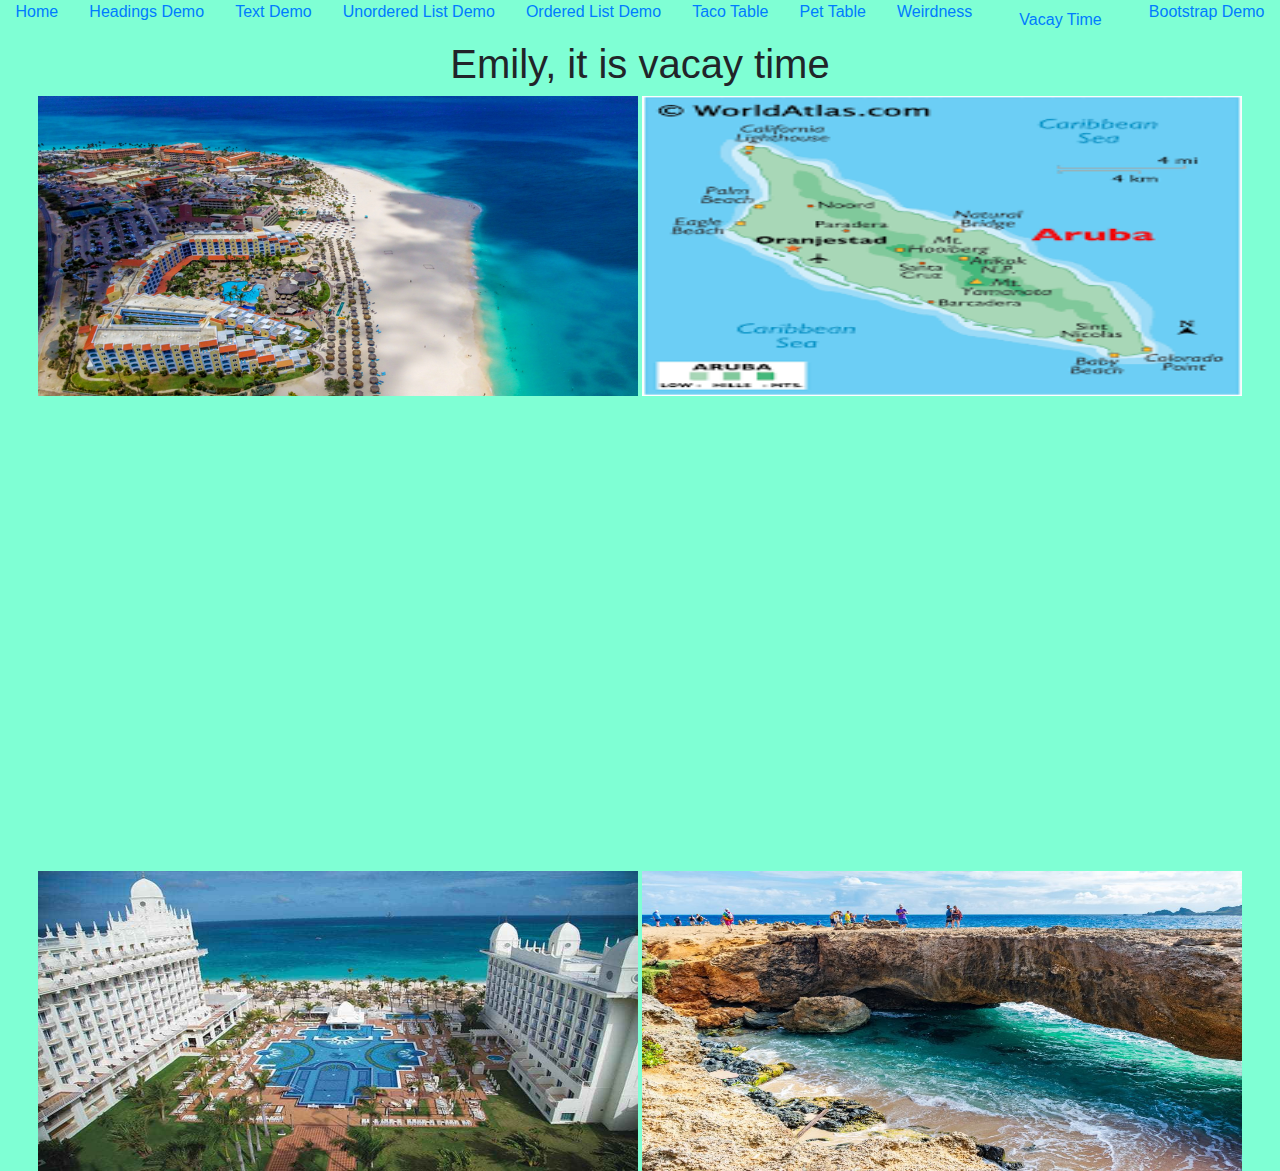
<file: travel.html>
<html>
  <head>
    <title>
      travel
    </title>
      
<!--    <style>
        body{
            background-color: aquamarine;
            background-size: 100% 100%;
        }
    </style>
--->
<link rel="stylesheet"         
href="https://stackpath.bootstrapcdn.com/bootstrap/4.3.1/css/bootstrap.min.css"         
integrity="sha384-ggOyR0iXCbMQv3Xipma34MD+dH/1fQ784/j6cY/iJTQUOhcWr7x9JvoRxT2MZw1T" 
crossorigin="anonymous">  
</head>


    <link rel="stylesheet" type="text/css" href="travelstyle.css">
  <body>
    
    <ul class="nav nav-pill nav-fill">

      <li class="nav-item"><a href="index.html">Home</a></li>
      <li class="nav-item"><a href="Headings.html">Headings Demo</a></li>
      <li class="nav-item"><a href="textdemo.html">Text Demo</a></li>
      <li class="nav-item"><a href="unorderedlist.html">Unordered List Demo</a></li>
      <li class="nav-item"><a href="orderlist.html">Ordered List Demo</a></li>
      <li class="nav-item"><a href="table.html">Taco Table</a></li>
      <li class="nav-item"><a href="tabletwo.html">Pet Table</a></li>
      <li class="nav-item"><a href="CSS.html">Weirdness</a></li>
      <li class="nav-item"><a class="nav-link active" aria-current="page" href="travel.html">Vacay Time</a></li></li>
      <li class="nav-item"><a href="bootstrap.html">Bootstrap Demo</a></li></li>

    </ul>
    <center>
        <h1>Emily, it is vacay time</h1>
        <a href="media/Aruba3.png">
        <img src="media/Aruba3.png" title = "Aruba Time" alt="Aruba Party" 
        width="600" height="300">
        </a>
        <a href="media/Aruba4.png">
        <img src="media/Aruba4.png" title = "Aruba Time" alt="Aruba Party" 
        width="600" height="300">
        </a> 
        <br>
        <iframe width="840" height="475" src="https://www.youtube.com/embed/sg1bVzX2tVw" title="YouTube video player" frameborder="0" allow="accelerometer; autoplay; clipboard-write; encrypted-media; gyroscope; picture-in-picture" allowfullscreen></iframe>
        <br>
        <a href="media/Aruba1.jpg">
        <img src="media/Aruba1.jpg" title = "Aruba Time" alt="Aruba Party" 
        width="600" height="300">
        </a>    
        <a href="media/Aruba5.jpg">
        <img src="media/Aruba5.jpg" title = "Aruba Time" alt="Aruba Party" 
        width="600" height="300">
        </a>
    </center>
    <script src="https://code.jquery.com/jquery-3.3.1.slim.min.js" 
    integrity="sha384-q8i/X+965DzO0rT7abK41JStQIAqVgRVzpbzo5smXKp4YfRvH+8abtTE1Pi6jizo" 
    crossorigin="anonymous"></script>        
    <script src="https://cdnjs.cloudflare.com/ajax/libs/popper.js/1.14.7/umd/popper.min.js" 
    integrity="sha384-UO2eT0CpHqdSJQ6hJty5KVphtPhzWj9WO1clHTMGa3JDZwrnQq4sF86dIHNDz0W1" 
    crossorigin="anonymous"></script>        
    <script src="https://stackpath.bootstrapcdn.com/bootstrap/4.3.1/js/bootstrap.min.js" 
    integrity="sha384-JjSmVgyd0p3pXB1rRibZUAYoIIy6OrQ6VrjIEaFf/nJGzIxFDsf4x0xIM+B07jRM" 
    crossorigin="anonymous"></script>
  </body>
</html>
</file>
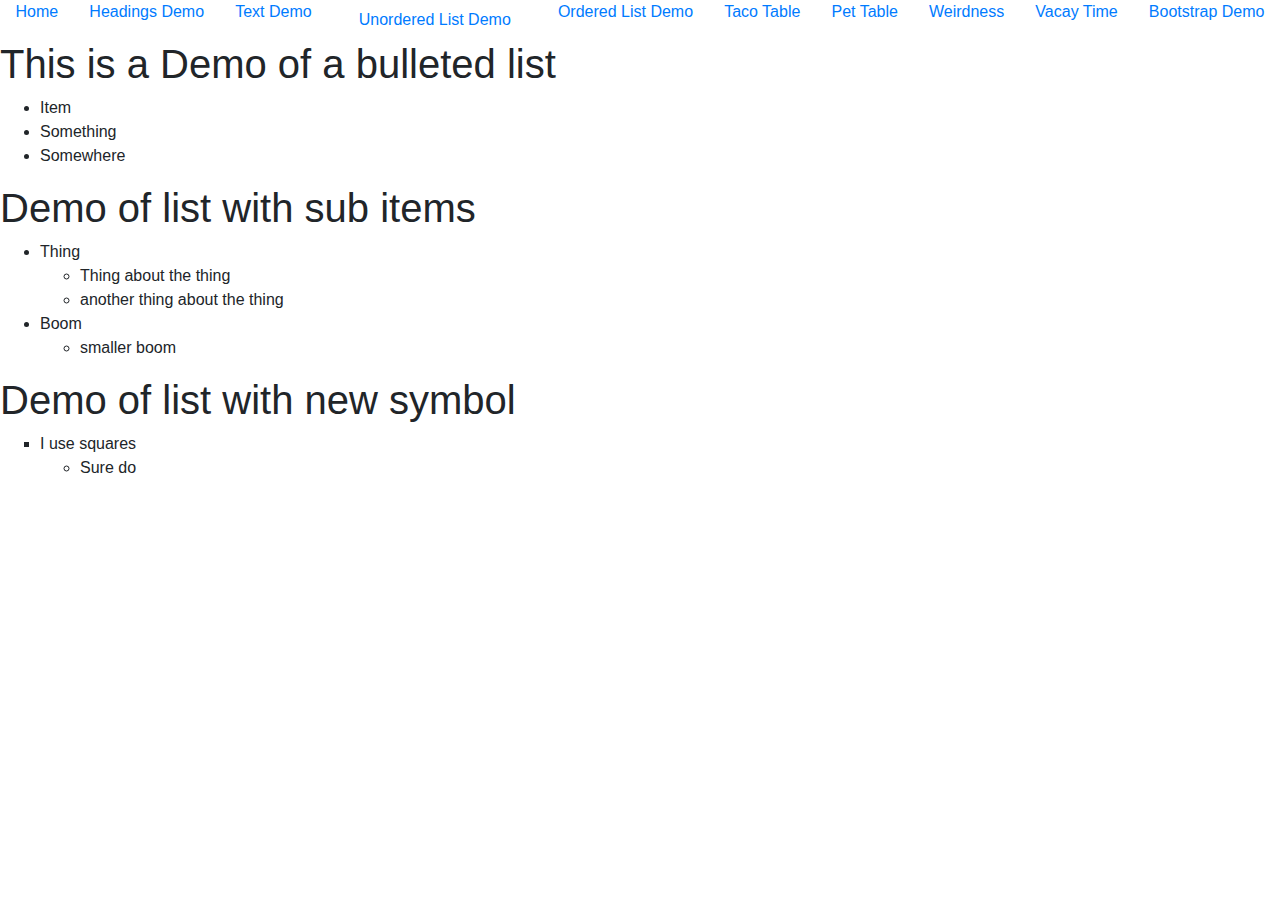
<file: unorderedlist.html>
<html>
  <head>
    <title>
      unordered list
    </title>
    <link rel="stylesheet"         
    href="https://stackpath.bootstrapcdn.com/bootstrap/4.3.1/css/bootstrap.min.css"         
    integrity="sha384-ggOyR0iXCbMQv3Xipma34MD+dH/1fQ784/j6cY/iJTQUOhcWr7x9JvoRxT2MZw1T" 
    crossorigin="anonymous">
  </head>
  
  <body>
    
    <ul class="nav nav-pill nav-fill">

      <li class="nav-item"><a href="index.html">Home</a></li>
      <li class="nav-item"><a href="Headings.html">Headings Demo</a></li>
      <li class="nav-item"><a href="textdemo.html">Text Demo</a></li>
      <li class="nav-item"><a class="nav-link active" aria-current="page"href="unorderedlist.html">Unordered List Demo</a></li>
      <li class="nav-item"><a href="orderlist.html">Ordered List Demo</a></li>
      <li class="nav-item"><a href="table.html">Taco Table</a></li>
      <li class="nav-item"><a href="tabletwo.html">Pet Table</a></li>
      <li class="nav-item"><a href="CSS.html">Weirdness</a></li>
      <li class="nav-item"><a href="travel.html">Vacay Time</a></li></li>
      <li class="nav-item"><a href="bootstrap.html">Bootstrap Demo</a></li></li>

    </ul>
    
    <h1>This is a Demo of a bulleted list</h1>
    <ul>
        <li>Item</li>
        <li>Something</li>
        <li>Somewhere</li>
    </ul>

    <h1>Demo of list with sub items</h1>
    <ul>
        <li>Thing</li>
            <ul>
                <li>Thing about the thing</li>
                <li>another thing about the thing</li>
            </ul>
        <li>Boom</li>
            <ul>
                <li>smaller boom</li>
            </ul>
    </ul>
    <h1>Demo of list with new symbol</h1>
    <ul type="square">
        <li>I use squares</li>
            <ul>
                <li>Sure do</li>
            </ul>
    </ul>
    <script src="https://code.jquery.com/jquery-3.3.1.slim.min.js" 
    integrity="sha384-q8i/X+965DzO0rT7abK41JStQIAqVgRVzpbzo5smXKp4YfRvH+8abtTE1Pi6jizo" 
    crossorigin="anonymous"></script>        
    <script src="https://cdnjs.cloudflare.com/ajax/libs/popper.js/1.14.7/umd/popper.min.js" 
    integrity="sha384-UO2eT0CpHqdSJQ6hJty5KVphtPhzWj9WO1clHTMGa3JDZwrnQq4sF86dIHNDz0W1" 
    crossorigin="anonymous"></script>        
    <script src="https://stackpath.bootstrapcdn.com/bootstrap/4.3.1/js/bootstrap.min.js" 
    integrity="sha384-JjSmVgyd0p3pXB1rRibZUAYoIIy6OrQ6VrjIEaFf/nJGzIxFDsf4x0xIM+B07jRM" 
    crossorigin="anonymous"></script>
  </body>
</html>
</file>
<file: style.css>
h1{
    font-size: 40px;
}

.blue{
    color: blue;
}

#purple{
    color: purple;
}

.red{
    color: red;
}

.alignleft{
    text-align: left;
}

.aligncenter{
    text-align: center;
}

.alignright{
    text-align: right;
}

.white{
    color: white;
}

.black{
    background-color: black;
}

body{
    background-color: bisque;
}
</file>
<file: travelstyle.css>
body{
    background-color: aquamarine;
    background-size: 100% 100%;
}
</file>
